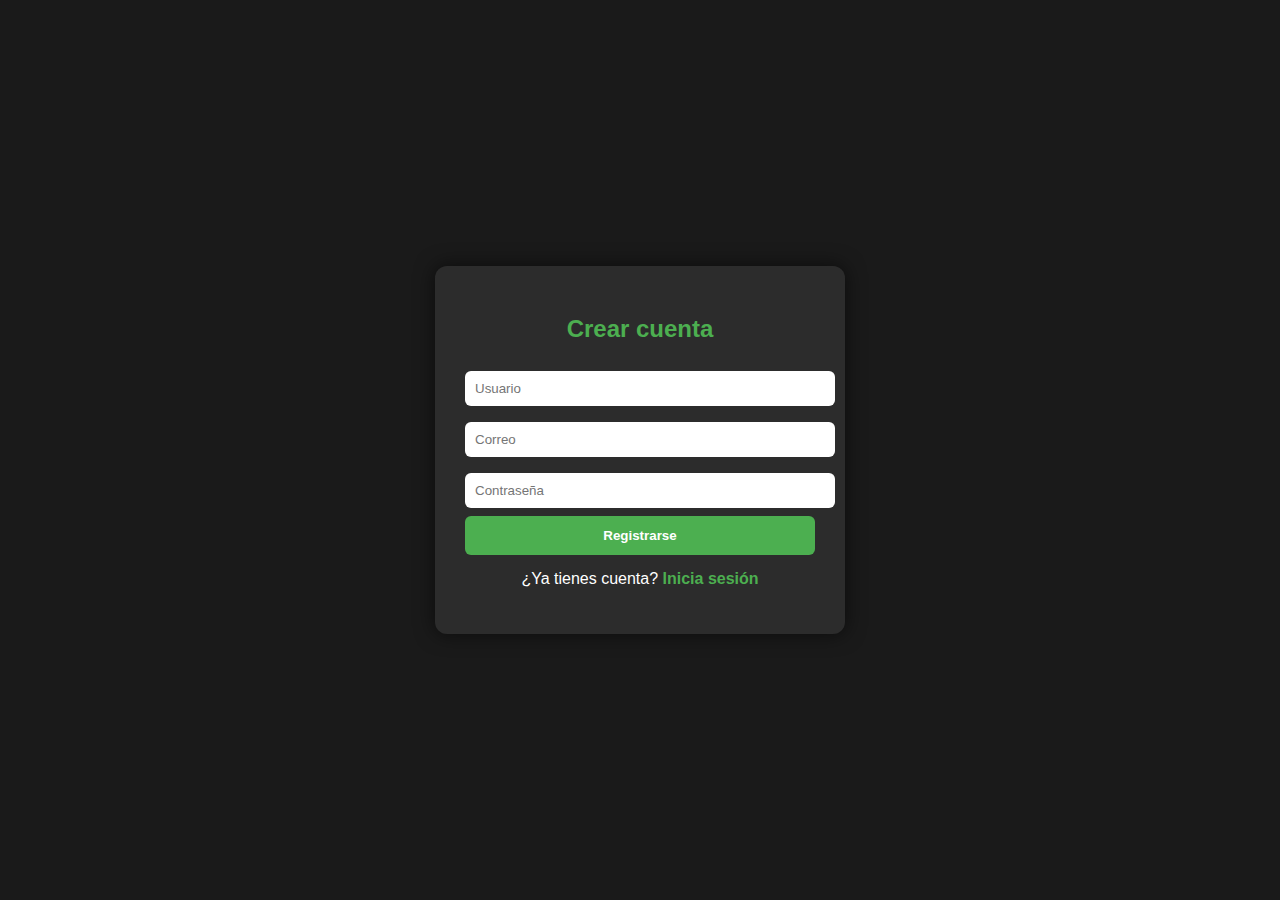
<file: templates/register.html>
<!DOCTYPE html>
<html lang="es">
<head>
    <meta charset="UTF-8">
    <title>Registro</title>
    <style>
        body {
            background-color: #1a1a1a;
            color: white;
            font-family: 'Segoe UI', sans-serif;
            display: flex;
            justify-content: center;
            align-items: center;
            height: 100vh;
            margin: 0;
        }

        .register-box {
            background: #2c2c2c;
            padding: 30px;
            border-radius: 12px;
            box-shadow: 0 0 20px rgba(0,0,0,0.6);
            width: 350px;
        }

        h2 {
            text-align: center;
            margin-bottom: 20px;
            color: #4CAF50;
        }

        input {
            width: 100%;
            padding: 10px;
            margin: 8px 0;
            border: none;
            border-radius: 6px;
        }

        button {
            width: 100%;
            padding: 12px;
            background: #4CAF50;
            border: none;
            border-radius: 6px;
            color: white;
            font-weight: bold;
            cursor: pointer;
            transition: background 0.3s ease;
        }

        button:hover {
            background: #45a049;
        }

        p {
            text-align: center;
            margin-top: 15px;
        }

        a {
            color: #4CAF50;
            text-decoration: none;
            font-weight: bold;
        }

        a:hover {
            color: #81C784;
        }
    </style>
</head>
<body>
    <div class="register-box">
        <h2>Crear cuenta</h2>
        <form method="POST">
            <input type="text" name="username" placeholder="Usuario" required>
            <input type="email" name="email" placeholder="Correo" required>
            <input type="password" name="password" placeholder="Contraseña" required>
            <button type="submit">Registrarse</button>
        </form>
        <p>¿Ya tienes cuenta? <a href="{{ url_for('login') }}">Inicia sesión</a></p>
    </div>
</body>
</html>
</file>
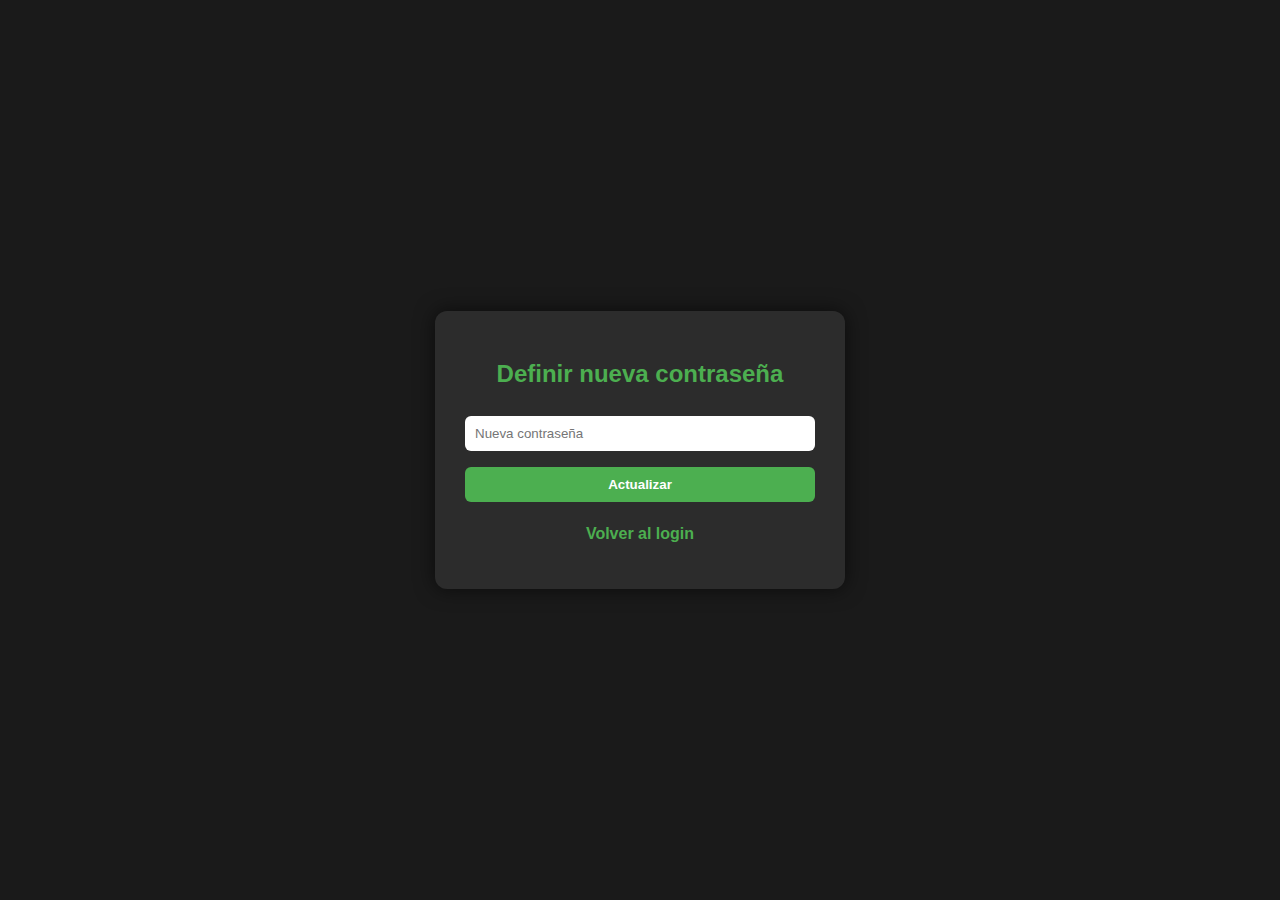
<file: templates/reset_password.html>
<!DOCTYPE html>
<html lang="es">
<head>
    <meta charset="UTF-8">
    <title>Definir nueva contraseña</title>
    <style>
        body {
            background-color: #1a1a1a;
            color: white;
            font-family: 'Segoe UI', sans-serif;
            display: flex;
            justify-content: center;
            align-items: center;
            height: 100vh;
            margin: 0;
        }

        .box {
            background: #2c2c2c;
            padding: 30px;
            border-radius: 12px;
            box-shadow: 0 0 20px rgba(0,0,0,0.6);
            width: 350px;
        }

        h2 {
            text-align: center;
            margin-bottom: 20px;
            color: #4CAF50;
        }

        input, button {
            width: 100%;
            padding: 10px;
            margin: 8px 0;
            border: none;
            border-radius: 6px;
            box-sizing: border-box;
        }

        button {
            background: #4CAF50;
            color: white;
            font-weight: bold;
            cursor: pointer;
            transition: background 0.3s ease;
        }

        button:hover {
            background: #45a049;
        }

        p {
            text-align: center;
            margin-top: 15px;
        }

        a {
            color: #4CAF50;
            text-decoration: none;
            font-weight: bold;
        }

        a:hover {
            color: #81C784;
        }
    </style>
</head>
<body>
    <div class="box">
        <h2>Definir nueva contraseña</h2>
        <form method="POST">
            <input type="password" name="password" placeholder="Nueva contraseña" required>
            <button type="submit">Actualizar</button>
        </form>
        <p><a href="{{ url_for('login') }}">Volver al login</a></p>
    </div>
</body>
</html>
</file>
